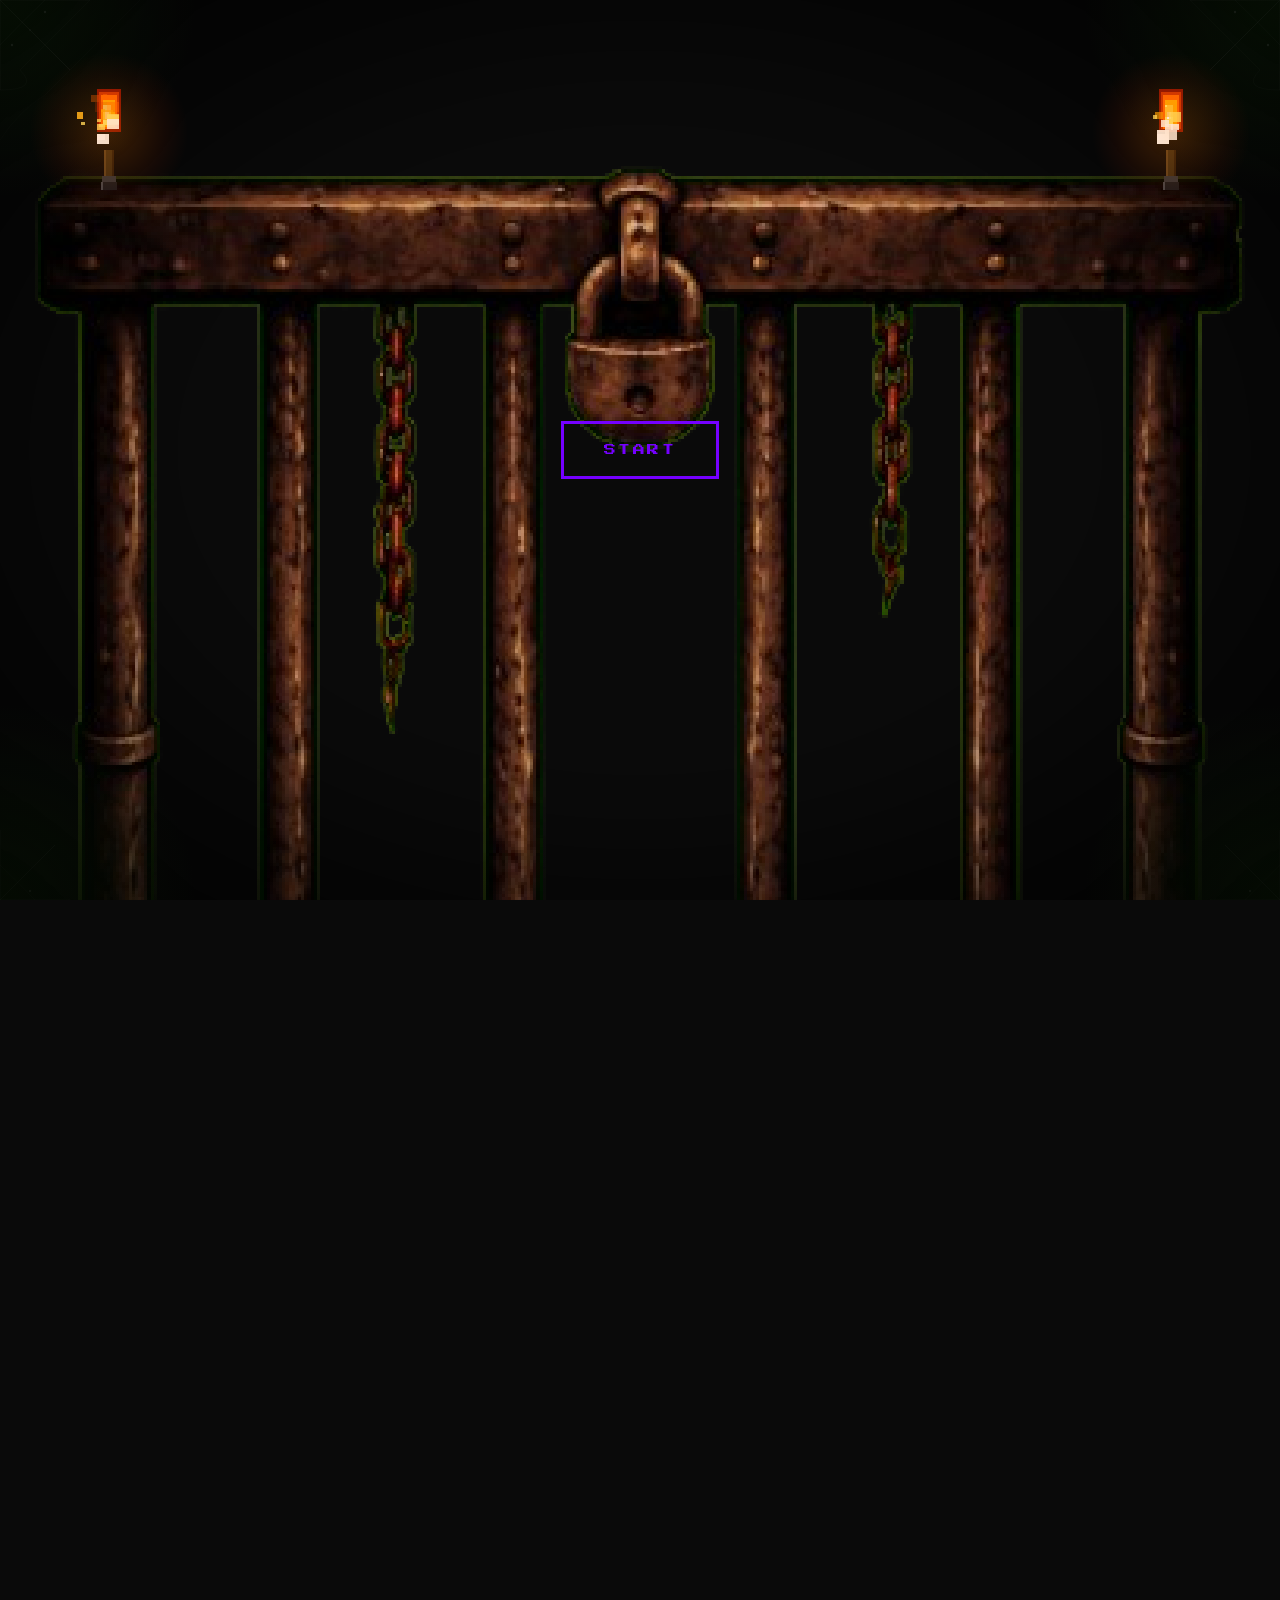
<file: index.html>
<!DOCTYPE html>
<html lang="es">
<head>
    <meta charset="UTF-8">
    <meta name="viewport" content="width=device-width, initial-scale=1.0">
    <title>Azúl Alcatraz — The Well Tempered Portfolio</title>
    <link rel="preconnect" href="https://fonts.googleapis.com">
    <link rel="preconnect" href="https://fonts.gstatic.com" crossorigin>
    <link href="https://fonts.googleapis.com/css2?family=Jacquard+24&family=MedievalSharp&family=Space+Grotesk:wght@300;400;500&family=Press+Start+2P&family=JetBrains+Mono:wght@400;500&display=swap" rel="stylesheet">

    <!--
        CSS: Un solo <link> apunta a main.css.
        main.css importa los módulos en el orden correcto de cascada:
        variables → reset → animations → textures → layout → components
    -->
    <link rel="stylesheet" href="./css/main.css">

    <!-- GSAP debe cargarse en el <head> para que gate-animation.js lo encuentre -->
    <script src="https://cdnjs.cloudflare.com/ajax/libs/gsap/3.12.5/gsap.min.js"></script>
</head>
<body>

    <!-- Intro: The Gate -->
    <div id="gate-screen">

        <!-- Telarañas SVG esquinas superiores -->
        <svg class="cobweb cobweb--tl" width="200" height="200" viewBox="0 0 200 200" fill="none">
            <path d="M0,0 L90,0 M0,0 L0,90 M0,0 L70,70" stroke="rgba(200,200,200,0.28)" stroke-width="0.8"/>
            <path d="M45,0 Q22,22 0,45" stroke="rgba(200,200,200,0.22)" stroke-width="0.6" fill="none"/>
            <path d="M90,0 Q55,35 20,70 Q40,90 0,90" stroke="rgba(200,200,200,0.18)" stroke-width="0.6" fill="none"/>
            <path d="M140,0 Q90,50 45,95 Q20,110 0,140" stroke="rgba(200,200,200,0.12)" stroke-width="0.5" fill="none"/>
            <circle cx="45" cy="12" r="1.2" fill="rgba(200,200,200,0.45)"/>
            <circle cx="12" cy="45" r="1.2" fill="rgba(200,200,200,0.45)"/>
            <circle cx="30" cy="30" r="0.9"  fill="rgba(200,200,200,0.3)"/>
        </svg>
        <svg class="cobweb cobweb--tr" width="200" height="200" viewBox="0 0 200 200" fill="none">
            <path d="M0,0 L90,0 M0,0 L0,90 M0,0 L70,70" stroke="rgba(200,200,200,0.28)" stroke-width="0.8"/>
            <path d="M45,0 Q22,22 0,45" stroke="rgba(200,200,200,0.22)" stroke-width="0.6" fill="none"/>
            <path d="M90,0 Q55,35 20,70 Q40,90 0,90" stroke="rgba(200,200,200,0.18)" stroke-width="0.6" fill="none"/>
            <circle cx="45" cy="12" r="1.2" fill="rgba(200,200,200,0.45)"/>
            <circle cx="12" cy="45" r="1.2" fill="rgba(200,200,200,0.45)"/>
        </svg>

        <svg class="cobweb cobweb--bl" width="160" height="160" viewBox="0 0 160 160" fill="none">
    <path d="M0,0 L70,0 M0,0 L0,70 M0,0 L55,55" stroke="rgba(200,200,200,0.2)" stroke-width="0.7"/>
    <path d="M35,0 Q18,18 0,35" stroke="rgba(200,200,200,0.15)" stroke-width="0.5" fill="none"/>
    <circle cx="30" cy="9" r="1" fill="rgba(200,200,200,0.35)"/>
</svg>
<svg class="cobweb cobweb--br" width="160" height="160" viewBox="0 0 160 160" fill="none">
    <path d="M0,0 L70,0 M0,0 L0,70 M0,0 L55,55" stroke="rgba(200,200,200,0.2)" stroke-width="0.7"/>
    <path d="M35,0 Q18,18 0,35" stroke="rgba(200,200,200,0.15)" stroke-width="0.5" fill="none"/>
    <circle cx="30" cy="9" r="1" fill="rgba(200,200,200,0.35)"/>
</svg>

        <!-- Antorcha izquierda -->
        <div class="torch-container top-left">
            <canvas id="canvas-tl" class="torch-canvas"></canvas>
            <div class="torch-base">
                <svg viewBox="0 0 16 40" width="16" height="40" xmlns="http://www.w3.org/2000/svg" style="image-rendering:pixelated">
                    <rect x="3"  y="0"  width="10" height="28" fill="#3d2b10"/>
                    <rect x="3"  y="0"  width="2"  height="28" fill="#5a3e1a"/>
                    <rect x="11" y="0"  width="2"  height="28" fill="#2a1a08"/>
                    <rect x="1"  y="26" width="14" height="6"  fill="#333"/>
                    <rect x="0"  y="32" width="16" height="8"  fill="#1a1a1a"/>
                    <rect x="0"  y="32" width="2"  height="8"  fill="#444"/>
                </svg>
            </div>
            <div class="torch-glow"></div>
        </div>

        <!-- Antorcha derecha -->
        <div class="torch-container top-right">
            <canvas id="canvas-tr" class="torch-canvas"></canvas>
            <div class="torch-base">
                <svg viewBox="0 0 16 40" width="16" height="40" xmlns="http://www.w3.org/2000/svg" style="image-rendering:pixelated">
                    <rect x="3"  y="0"  width="10" height="28" fill="#3d2b10"/>
                    <rect x="3"  y="0"  width="2"  height="28" fill="#5a3e1a"/>
                    <rect x="11" y="0"  width="2"  height="28" fill="#2a1a08"/>
                    <rect x="1"  y="26" width="14" height="6"  fill="#333"/>
                    <rect x="0"  y="32" width="16" height="8"  fill="#1a1a1a"/>
                    <rect x="0"  y="32" width="2"  height="8"  fill="#444"/>
                </svg>
            </div>
            <div class="torch-glow"></div>
        </div>

        <!-- Viñeta oscura -->
        <div class="vignette"></div>

        <div class="gate-center">
            <button id="start-btn">START</button>
        </div>

        <!-- Brazos en 1ra Persona (SVG pixel-art) -->
        <div id="arms-container">
            <svg id="arm-left" class="arm" viewBox="0 0 120 200" xmlns="http://www.w3.org/2000/svg">
                <rect x="20" y="80"  width="60" height="80" fill="#2a2a2a"/>
                <rect x="20" y="80"  width="8"  height="80" fill="#3a3a3a"/>
                <rect x="72" y="80"  width="8"  height="80" fill="#1a1a1a"/>
                <rect x="20" y="100" width="60" height="3"  fill="#1a1a1a"/>
                <rect x="20" y="120" width="60" height="3"  fill="#1a1a1a"/>
                <rect x="20" y="140" width="60" height="3"  fill="#1a1a1a"/>
                <rect x="24" y="88"  width="6"  height="6"  fill="#555"/>
                <rect x="70" y="88"  width="6"  height="6"  fill="#555"/>
                <rect x="24" y="148" width="6"  height="6"  fill="#555"/>
                <rect x="70" y="148" width="6"  height="6"  fill="#555"/>
                <rect x="28" y="96"  width="44" height="4"  fill="#CC0000" opacity="0.7"/>
                <rect x="28" y="158" width="44" height="30" fill="#222"/>
                <rect x="28" y="158" width="6"  height="30" fill="#333"/>
                <rect x="30" y="180" width="40" height="20" fill="#1a1a1a"/>
            </svg>
            <svg id="arm-right" class="arm" viewBox="0 0 120 200" xmlns="http://www.w3.org/2000/svg" style="transform:scaleX(-1)">
                <rect x="20" y="80"  width="60" height="80" fill="#2a2a2a"/>
                <rect x="20" y="80"  width="8"  height="80" fill="#3a3a3a"/>
                <rect x="72" y="80"  width="8"  height="80" fill="#1a1a1a"/>
                <rect x="20" y="100" width="60" height="3"  fill="#1a1a1a"/>
                <rect x="20" y="120" width="60" height="3"  fill="#1a1a1a"/>
                <rect x="20" y="140" width="60" height="3"  fill="#1a1a1a"/>
                <rect x="24" y="88"  width="6"  height="6"  fill="#555"/>
                <rect x="70" y="88"  width="6"  height="6"  fill="#555"/>
                <rect x="24" y="148" width="6"  height="6"  fill="#555"/>
                <rect x="70" y="148" width="6"  height="6"  fill="#555"/>
                <rect x="28" y="96"  width="44" height="4"  fill="#CC0000" opacity="0.7"/>
                <rect x="28" y="158" width="44" height="30" fill="#222"/>
                <rect x="28" y="158" width="6"  height="30" fill="#333"/>
                <rect x="30" y="180" width="40" height="20" fill="#1a1a1a"/>
            </svg>
        </div>
    </div>

    <!-- Main Content: Dungeon Home -->
    <main id="dungeon-home">

        <div id="scroll-progress"></div>

        <nav class="dungeon-nav">
        <a href="#hero" class="nav-brand">Azúl Alcatraz</a>
        <ul class="nav-links">
            <li><a href="#lore"     class="nav-link">Mythos</a></li>
            <li><a href="#quests"   class="nav-link">Logos</a></li>
            <li><a href="#arsenal"  class="nav-link">Ethos</a></li>
            <li><a href="#grimorio" class="nav-link">Pathos</a></li>
            <li><a href="#scroll"   class="nav-link">Evócame</a></li>
        </ul>
        </nav>

        <section class="hero-section">
            <span class="hero-eyebrow">Desarrolladorx Frontend | Diseñadorx UX/UI</span>
            <h1 class="hero-name">Azúl Alcatraz</h1>
            <p class="hero-tagline">Soy un instrumento del hálito universal... <!--<span class="color-enfatizer">-->También hago interfaces.</span><br>
            <strong><br>-Arquetipando dimensiones en el vacío digital-</strong></p>
            <div class="pixel-divider"></div>
            <p class ="hero-contact">+52 56 3702 3626 - azul.alcatraz09@gmail.com</p></div>
            <div class="content-body">
                <a href="#quests" class="cta-btn">QUESTS</a>
            </div>
        </section>

        <div class="arch-sep"><span>✦ Mythos ✦</span></div>

        <!-- LORE -->
        <section id="lore" class="dungeon-section">
            <div class="reveal">
                <span class="section-tag">// Capítulo I</span>
                <h2 class="section-title">Lore</h2>
            </div>
            <p class="scroll-subtitle reveal">"Más allá del muro negro, inmanente yaceré..."</p>
            <div class="lore-grid">
                <div class="lore-text reveal">
                    <p>Año <strong>2000</strong>. Un diskette. VirtualBox MS-DOS en W98. The Simpsons Arcade. No había retorno.</p>
                    <p>Desde entonces, cada mundo recorrido — <strong>Tomb Raider, Ninja Gaiden, Age of Empires II, Prince of Persia, TrucoTeca</strong> — fue combustible para una pregunta que no dejaba quieto: <em>¿cómo se construye esto?</em></p>
                    <p>Hoy construyo interfaces. Mañana, mundos enteros.</p>
                </div>
                <div class="reveal">
                    <div class="timeline-item">
                        <span class="tl-year">2000</span>
                        <div class="tl-dot"></div>
                        <p class="tl-text">Un diskette. VirtualBox MS-DOS en W98. The Simpsons Arcade. No hubo retorno.</p>
                    </div>
                    <div class="timeline-item">
                        <span class="tl-year">2005</span>
                        <div class="tl-dot"></div>
                        <p class="tl-text">Ninja Gaiden, Aoe II, Battlefront II. Amor por mundos imposibles. <em>¿Puedo crear mi propio mundo?</em></p>
                    </div>
                    <div class="timeline-item">
                        <span class="tl-year">2017</span>
                        <div class="tl-dot"></div>
                        <p class="tl-text">Música: el propósito de mi vida. Satisfice todos los por qué aprendiendo canto clásico.</p>
                    </div>
                    <div class="timeline-item">
                        <span class="tl-year">2026</span>
                        <div class="tl-dot"></div>
                        <p class="tl-text">Formándome en el desarrollo web y diseño UX/UI. Hoy construyo interfacies. Mañana, mundos enteros.</p>
                    </div>
                    <div class="timeline-item last">
                        <span class="tl-year">∞</span>
                        <div class="tl-dot tl-dot--magic"></div>
                        <p class="tl-text">Inmaterialidad en el inconsciente digital.</p>
                    </div>
                </div>
            </div>
        </section>

        <div class="arch-sep"><span>✦ Logos ✦</span></div>

        <!-- QUESTS -->
        <section id="quests" class="dungeon-section">
            <div class="reveal">
                <span class="section-tag">// Capítulo II</span>
                <h2 class="section-title">Hazañas</h2>
                <!--<p class="section-lead">Sangre, sudor y lágrimas.</p>-->
            </div>
            <div class="quests-grid">
                <div class="quest-card reveal">
                    <span class="quest-badge quest-badge--done">COMPLETADA</span>
                    <h3 class="quest-title">Saint Sierra Club Privé</h3>
                    <p class="quest-desc">Landing page de un club deportivo de lujo con lore imaginado desde 1881. Creada en 8 horas con 7 aliados. Dirección narrativa, lore completo e identidad histórica generada.</p>
                    <div class="quest-tags">
                        <span class="quest-tag">HTML</span><span class="quest-tag">CSS</span><span class="quest-tag">JavaScript</span><span class="quest-tag">Bootstrap</span><span class="quest-tag">Lore Design</span>
                    </div>
                    <div class="quest-links">
                        <a href="https://github.com/CrisDRGomez/Hackaton-No.1/" class="quest-link" target="_blank">→ GitHub</a>
                    </div>
                </div>
                <div class="quest-card quest-card--wip reveal">
                    <span class="quest-badge quest-badge--wip">En progreso...</span>
                    <h3 class="quest-title">Este Portafolio</h3>
                    <p class="quest-desc">El calabozo que estás recorriendo ahora mismo. Piedra, fuego pixel-art y código sin gradientes innecesarios.</p>
                    <div class="quest-tags">
                        <span class="quest-tag">HTML</span><span class="quest-tag">CSS</span><span class="quest-tag">JavaScript</span><span class="quest-tag">GSAP</span><span class="quest-tag">Canvas API</span>
                    </div>
                </div>
            </div>
        </section>

        <div class="arch-sep"><span>✦ Ethos ✦</span></div>

        <!-- ARSENAL -->
        <section id="arsenal" class="dungeon-section">
            <div class="reveal">
                <span class="section-tag">// Capítulo III</span>
                <h2 class="section-title">Fragua</h2>
            </div>
            <div class="arsenal-grid">
                <div class="skill-rune reveal"><span class="rune-name">HTML5</span><div class="rune-bar-track"><div class="rune-bar-fill" data-width="0.85"></div></div><p class="rune-lore">La piedra del calabozo. Todo comienza aquí.</p></div>
                <div class="skill-rune reveal"><span class="rune-name">CSS3</span><div class="rune-bar-track"><div class="rune-bar-fill" data-width="0.80"></div></div><p class="rune-lore">Las runas que dan forma y color al caos.</p></div>
                <div class="skill-rune reveal"><span class="rune-name">JavaScript</span><div class="rune-bar-track"><div class="rune-bar-fill" data-width="0.52"></div></div><p class="rune-lore">El hechizo que da vida. Fundamentos dominados.</p></div>
                <div class="skill-rune reveal"><span class="rune-name">Git / GitHub</span><div class="rune-bar-track"><div class="rune-bar-fill" data-width="0.60"></div></div><p class="rune-lore">El grimorio de versiones. Ningún hechizo se pierde.</p></div>
                <div class="skill-rune reveal"><span class="rune-name">Diseño Narrativo</span><div class="rune-bar-track"><div class="rune-bar-fill" data-width="0.92"></div></div><p class="rune-lore">El hálito universal manifestado en lore.</p></div>
                <div class="skill-rune reveal"><span class="rune-name">Prompting / AI</span><div class="rune-bar-track"><div class="rune-bar-fill" data-width="0.88"></div></div><p class="rune-lore">Prestidigitación para con las entidades del éter digital.</p></div>
                <div class="skill-rune reveal"><span class="rune-name">Prevención de riesgos</span><div class="rune-bar-track"><div class="rune-bar-fill" data-width="0.88"></div></div><p class="rune-lore">Augur, adversarix del oráculo.</p></div>
            </div>
        </section>

        <div class="arch-sep"><span>✦ Pathos ✦</span></div>

        <!-- GRIMORIO -->
        <section id="grimorio" class="grimorio-section">
            <div class="dungeon-section">
                <div class="grimorio-banner reveal">
                    <span class="section-tag">// Capítulo IV</span>
                    <h2 class="section-title">Grimorio</h2>
                    <p class="grimorio-sub">Noctis Poenam: The Midnight Mourning Site</p>
                </div>
                <div class="grimorio-grid">
                    <a href="#" class="grimorio-entry reveal">
                        <span class="entry-date">// Próximamente</span>
                        <h3 class="entry-title">Por qué DOOM cambió todo</h3>
                        <p class="entry-excerpt">id Software, el diseño de niveles como arquitectura emocional, y el día que entendí que los mundos se construyen ladrillo a ladrillo.</p>
                    </a>
                    <a href="#" class="grimorio-entry reveal">
                        <span class="entry-date">// Próximamente</span>
                        <h3 class="entry-title">CSS como lenguaje de hechizos</h3>
                        <p class="entry-excerpt">No es solo estilo. Es lógica espacial, cascada, especificidad. Un sistema tan profundo como cualquier mecánica de videojuego.</p>
                    </a>
                    <a href="#" class="grimorio-entry reveal">
                        <span class="entry-date">// Próximamente</span>
                        <h3 class="entry-title">8 horas para invocar un club de 1881</h3>
                        <p class="entry-excerpt">Cómo diseñé un lore completo y lanzamos una landing page antes de ponerse el sol.</p>
                    </a>
                </div>
                <div class="grimorio-footer reveal">
                    <a href="#" class="grimorio-noctis-link">→ Visitar The Midnight Mourning Site</a>
                </div>
            </div>
        </section>

        <div class="arch-sep"><span>✦ Contacto ✦</span></div>

        <!-- CONTACTO -->
        <section id="scroll" class="dungeon-section">
            <div class="scroll-inner">
                <div class="reveal">
                    <span class="section-tag">// Capítulo V</span>
                    <h2 class="section-title">Evócame</h2>
                </div>
                <p class="scroll-subtitle reveal">"¡Ay de ti, pobre alma!<br>
                    Que tus ojos hayan ponderado<br>
                    impávidos e inverbes<br>
                    la ignominia en'este'spacio<br>
                    no es mas que la overtura<br>
                    a la espiral de tu perdición."</p>
                <form class="contact-form reveal" onsubmit="handleSubmit(event)">
                    <div class="form-group">
                        <label class="form-label" for="cn">Nombre / alias</label>
                        <input class="form-input" type="text" id="cn" placeholder="Harold Flor" autocomplete="off">
                    </div>
                    <div class="form-group">
                        <label class="form-label" for="ce">email</label>
                        <input class="form-input" type="email" id="ce" placeholder="noxdoloris@mail.com">
                    </div>
                    <div class="form-group">
                        <label class="form-label" for="cm">Mensaje</label>
                        <textarea class="form-textarea" id="cm" placeholder="Once upon a midnight dreary..."></textarea>
                    </div>
                    <button class="cta-btn form-submit" type="submit">[ Enviar ]</button>
                    <p id="form-feedback" class="form-feedback"></p>
                </form>
                <div class="social-links reveal">
                    <a href="https://github.com/eliak09" class="social-link" target="_blank">GitHub</a>
                    <a href="#" class="social-link">LinkedIn</a>
                    <a href="#" class="social-link">The Midnight Mourning Site</a>
                </div>
            </div>
        </section>

        <footer class="dungeon-footer">
            <span>Azúl Alcatraz/Noctis Poenam - Anno MMXXVI</span>
        </footer>
    </main>

    <!-- DO NOT FUCKING MODFIFY THIS ORDEN FOR SATAN'S SAKE-->
    <script src="./js/fire-palette.js"></script>
    <script src="./js/torches.js"></script>
    <script src="./js/gate-animation.js"></script>
    <script src="./js/scroll-reveal.js"></script>
    <script src="./js/easter-egg.js"></script>
</body>
</html>
</file>
<file: css/main.css>
/* ============================================================
   AZÚL ALCATRAZ — El Calabozo
   main.css · Punto de entrada — importa todos los módulos CSS
   Noctis Poenam · MMXXVI

   ORDEN DE CASCADA (no alterar):
   1. variables  → tokens disponibles para todos los demás
   2. reset      → normalización global
   3. animations → @keyframes referenciados por layout y components
   4. textures   → fondos que usan variables
   5. layout     → estructura de página
   6. components → piezas reutilizables de UI
============================================================ */

@import url('./variables.css');
@import url('./reset.css');
@import url('./animations.css');
@import url('./textures.css');
@import url('./layout.css');
@import url('./components.css');
</file>
